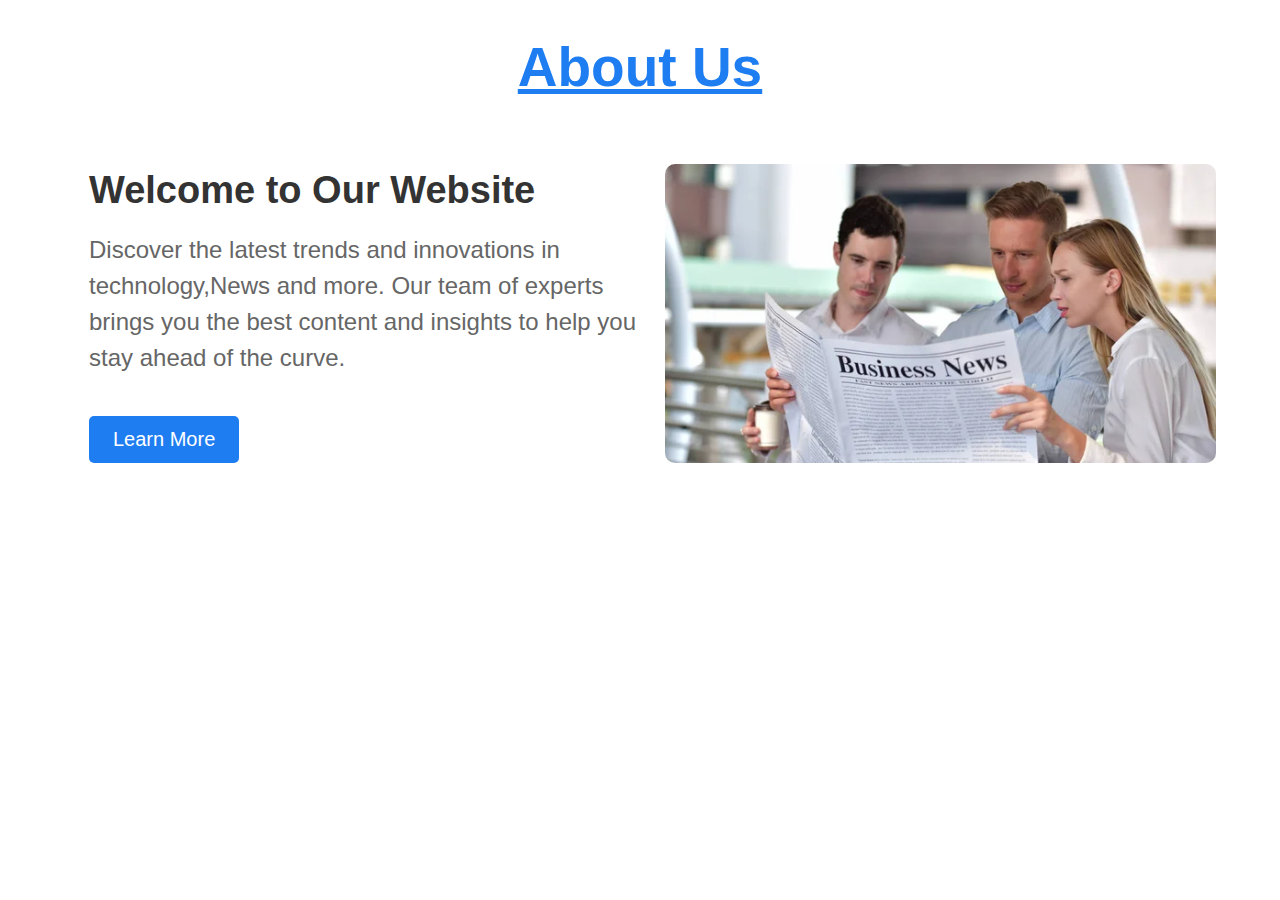
<file: about.html>
<!DOCTYPE html>
<html lang="en">
<head>
    <meta charset="UTF-8">
    <meta name="viewport" content="width=device-width, initial-scale=1.0">
    <link rel="stylesheet" type="text/css" href="styl.css">
    <title>News App</title>
</head>
<body>
    
    <section class="heor">
        <div class="heading">
            <h1>About Us</h1>
        </div>
        <div class="container">
            <div class="hero-content">
                <h2>Welcome to Our Website</h2>
                <p>Discover the latest trends and innovations in technology,News and more. Our team of experts brings you the best content and insights to help you stay ahead of the curve.</p>
                 <button class="cta-button">Learn More</button>
            </div>
            <div class="hero-image">
                <img src="images/NewsTeam.jpg">
            </div>
        </div>
    </section>

    <!-- JavaScript -->
    <script>
        document.addEventListener("DOMContentLoaded", function() {
            // Get the "Learn More" button
            const learnMoreButton = document.querySelector(".cta-button");

            // Add click event listener to the button
            learnMoreButton.addEventListener("click", function() {
                // Replace this with whatever action you want to take when the button is clicked
                alert("You clicked the 'Learn More' button!");
            });
        });
    </script>
</body>
</html>
</file>
<file: styl.css>
*{
    margin:0px;
    padding:0px;
    box-sizing:border-box;
    font-family:"Ariel",sans-serif;

}
.hero{
    backgroung-color:#f8f8f8;
    overflow: hidden;
}
.heading h1{
    color:#1E7DF1;
    font-size:55px;
    text-align:center;
    margin-top:35px;
    text-decoration: underline;

}
.container{
    display:flex;
    justify-content:center;
    align-items:center;
    width:90%;
    margin:65px auto;

}
.hero-content{
    flex:1;
    width:600px;
    margin:0px 25px;
    animation:fadeInUp 2s ease;

}
.hero-content h2{
    font-size:38px;
    margin-bottom:20px;
    color:#333;


}
.hero-content p{
    font-size:24px;
    line-height:1.5;
    margin-bottom:40px;
    color:#666;
}
.hero-content button {
    display: inline-block;
    background-color:#1E7DF1;
    /* Updated background color */
    color: #fff;
    padding: 12px 24px;
    border-radius: 5px;
    font-size: 20px;
    border: none;
    cursor: pointer;
    transition: 0.3s ease;
}

.hero-content button:hover {
    background-color: #0B4E9F; /* Updated hover background color */
    transform: scale(1.1);
}
.hero-image{
    flex:1;
    width:600px;
    margin:auto;
    animation:fadeInRight 2s ease;

}
img{
    width:100%;
    height:auto;
    border-radius:10px;


}
@media screen and (max-width:768 px){
    .heading h1{
        font-size:45px;
        margin-top:30px;

    }
    .hero{
        margin:0px;
    }
    .container{
        width:100%;
        flex-direction:column;
        margin:0px;
        padding:0px 40px;
    }
    .hero-content{
        width:100%;
        margin:35px 0px;
    }
    .hero-content h2{
        font-size:30px;

    }
    .hero-content p{
        font-size:18px;
        margin-bottom:20px;

    }
    .hero-content button{
        font-size:16px;
        padding:8px 16px;
    }
    .hero-image{
        width:100%;

    }
}
@keyframes fadeInUp{
    0%{
        opacity:0;
        transform:translateY(50px);

    }
    100%{
        opacity:1;
        transform:translateY(0px);
        
    }
}
@keyframes fadeInRight{
    0%{
        opacity:0;
        transform:translateX(-50px);

    }
    100%{
        opacity:1;
        transform:translateX(0px);
        
    }
}
</file>
